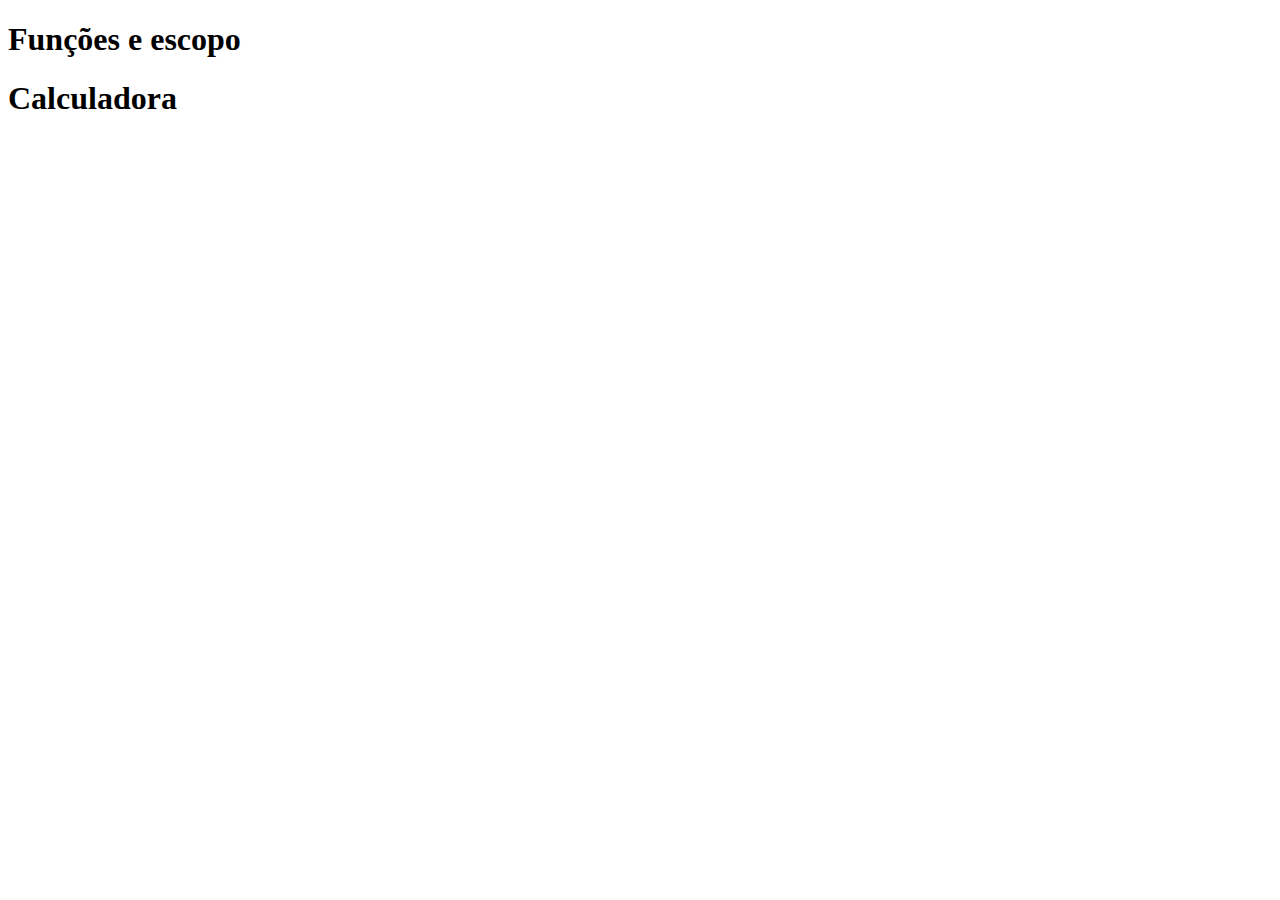
<file: PAM - function/index.html>
<!DOCTYPE html>
<html lang="en">
<head>
    <meta charset="UTF-8">
    <meta http-equiv="X-UA-Compatible" content="IE=edge">
    <meta name="viewport" content="width=device-width, initial-scale=1.0">
    <title>Document</title>
</head>
<body>
    <h1>Funções e escopo</h1>
    <script src="script.js"></script>
    <cript src="script2.js"></script>

    <h1>Calculadora</h1>
    <script src="calculadora.js"></script>
</body>
</html>
</file>
